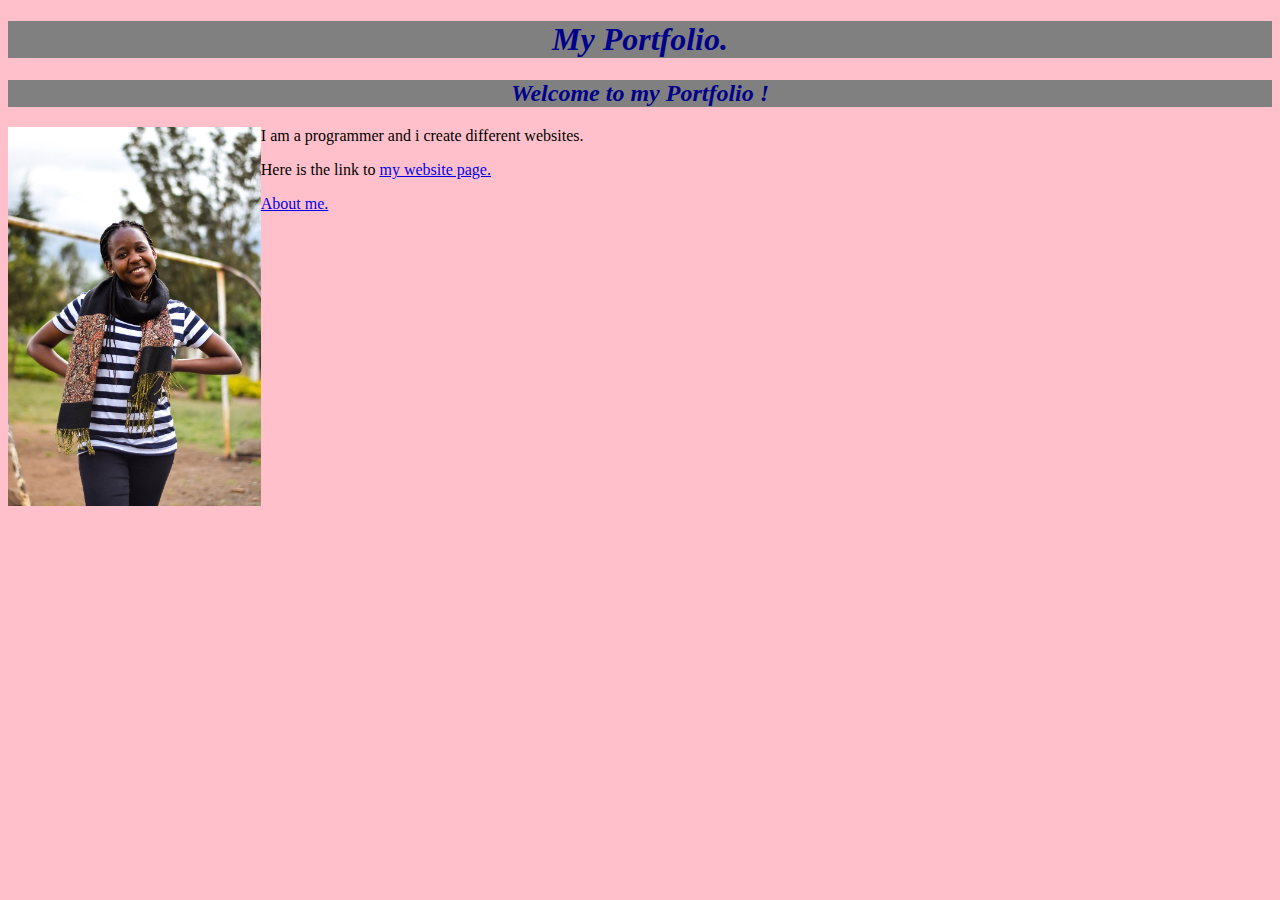
<file: index.html>
<!DOCTYPE html>
<html>
  <head>
    <title>My Portfolio</title>
    <link href="css/style.css" rel="stylesheet" type= "text/css" >
  </head>
  <body>
    <div class=<"box">
    <h1>My Portfolio.</h1>
    <h2>Welcome to my Portfolio !</h2>
    <img src="images/dory.jpg" alt="Doris Mtae.">
    <p>I am a programmer and i create different websites.</p>
    <p>Here is the link to <a href="my-projects.html">my website page.</a></p>
    <p> <a href="Aboutme.html">About me.</a></p>
  </div>

  </body>
</html>
</file>
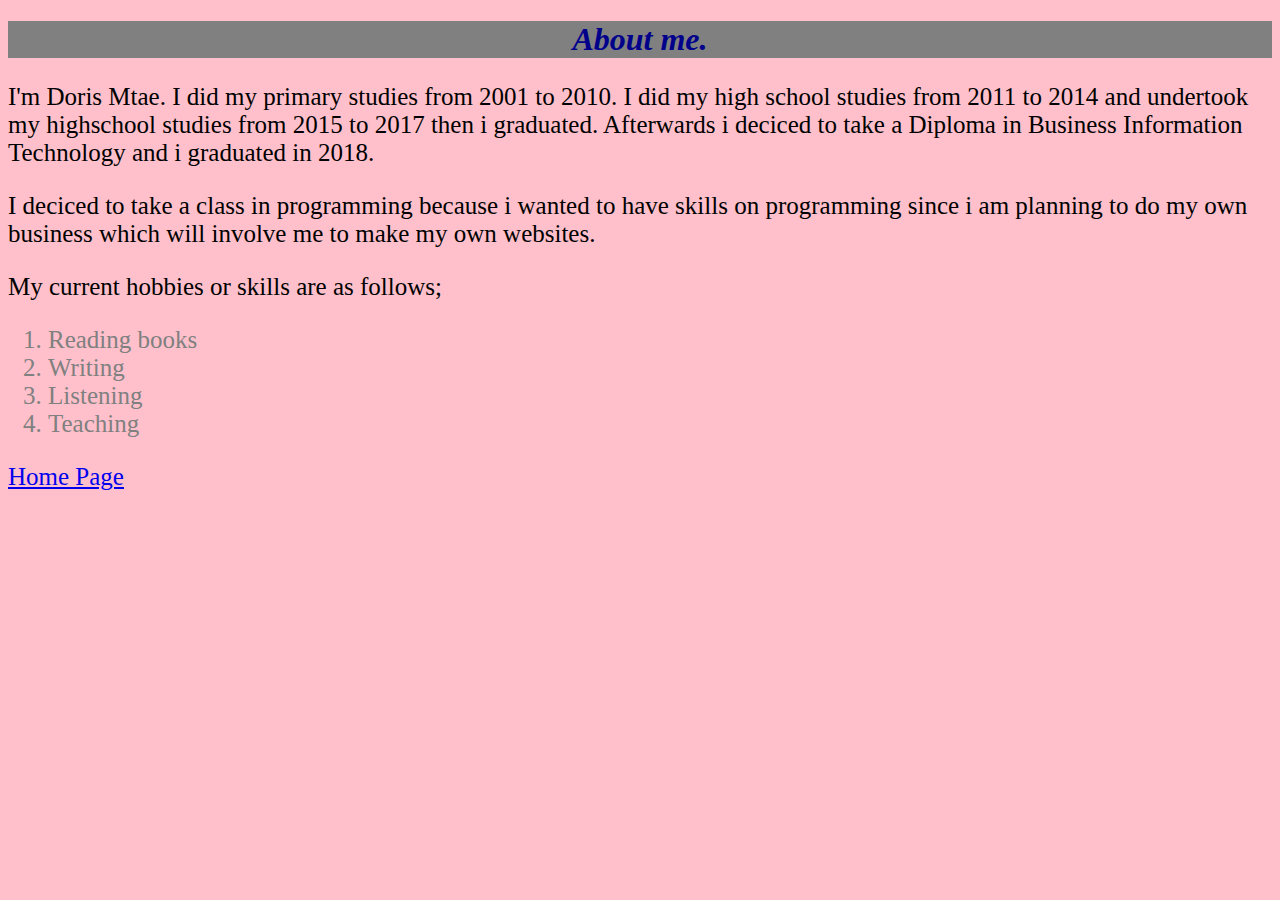
<file: Aboutme.html>
<!DOCTYPE html>
<html>
  <head>

    <title></title>
    <link href="css/style.css" rel="stylesheet" type= "text/css" >

  </head>
  <body>
    <h1>About me.</h1>
    <div class="box-model">
    <p class="intro">I'm Doris Mtae. I did my primary studies from 2001 to 2010. I did my high school studies from 2011 to 2014 and undertook my highschool studies from 2015 to 2017 then i graduated. Afterwards i deciced to take a Diploma in Business Information Technology and i graduated in 2018.</p>
    <p class="intro"> I deciced to take a class in programming because i wanted to have skills on programming since i am planning to do my own business which will involve me to make my own websites.</p>
    <p class="intro">My current hobbies or skills are as follows;</p>
    <ol>
      <li class="list">Reading books</li>
      <li class="list">Writing</li>
      <li class="list">Listening</li>
      <li class="list">Teaching</li>
    </ol>
  </div>
<p class="intro"> <a href="portfolio.html">Home Page</a></p>
  </body>
</html>
</file>
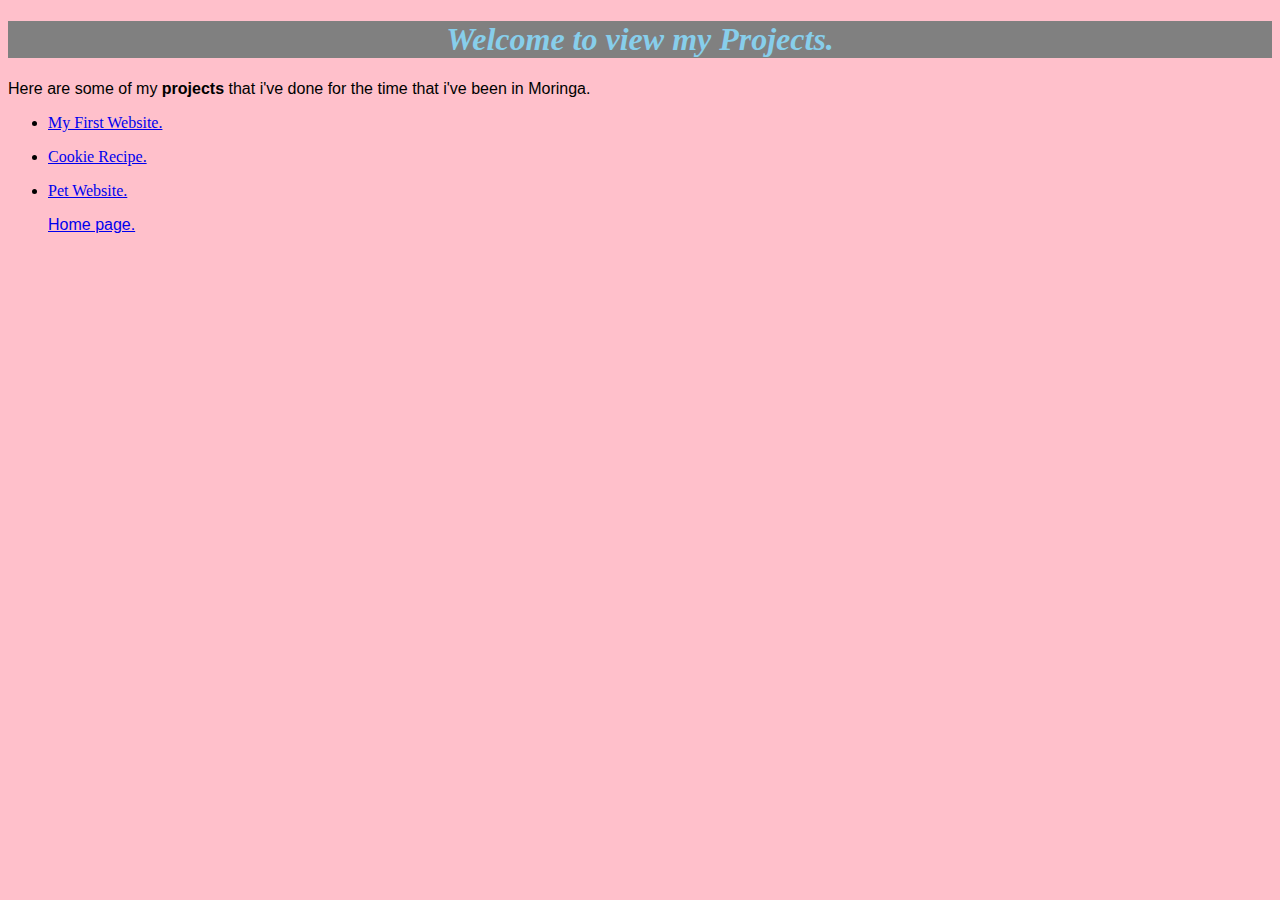
<file: my-projects.html>
<!DOCTYPE html>
<html>
  <head>

    <title>My Projects</title>
    <link href="css/doris.css" rel="stylesheet" type="text/css">
  </head>
  <body>
    <h1>Welcome to view my Projects.</h1>
    <p>Here are some of my <strong>projects</strong> that i've done for the time that i've been in Moringa.</p>
    <ul>
      <p><li><a href="https://github.com/dorismtae/my-first-webpage">My First Website.</a></li></p>

      <p><li><a href="https://github.com/dorismtae/cookie-recipe".">Cookie Recipe.</a></li></p>
      <p><li><a href="https://github.com/dorismtae/Pet-Website">Pet Website.</a></li></p>
      <p> <a href="index.html">Home page.</a></p>
    </ul>
  </body>
</html>
</file>
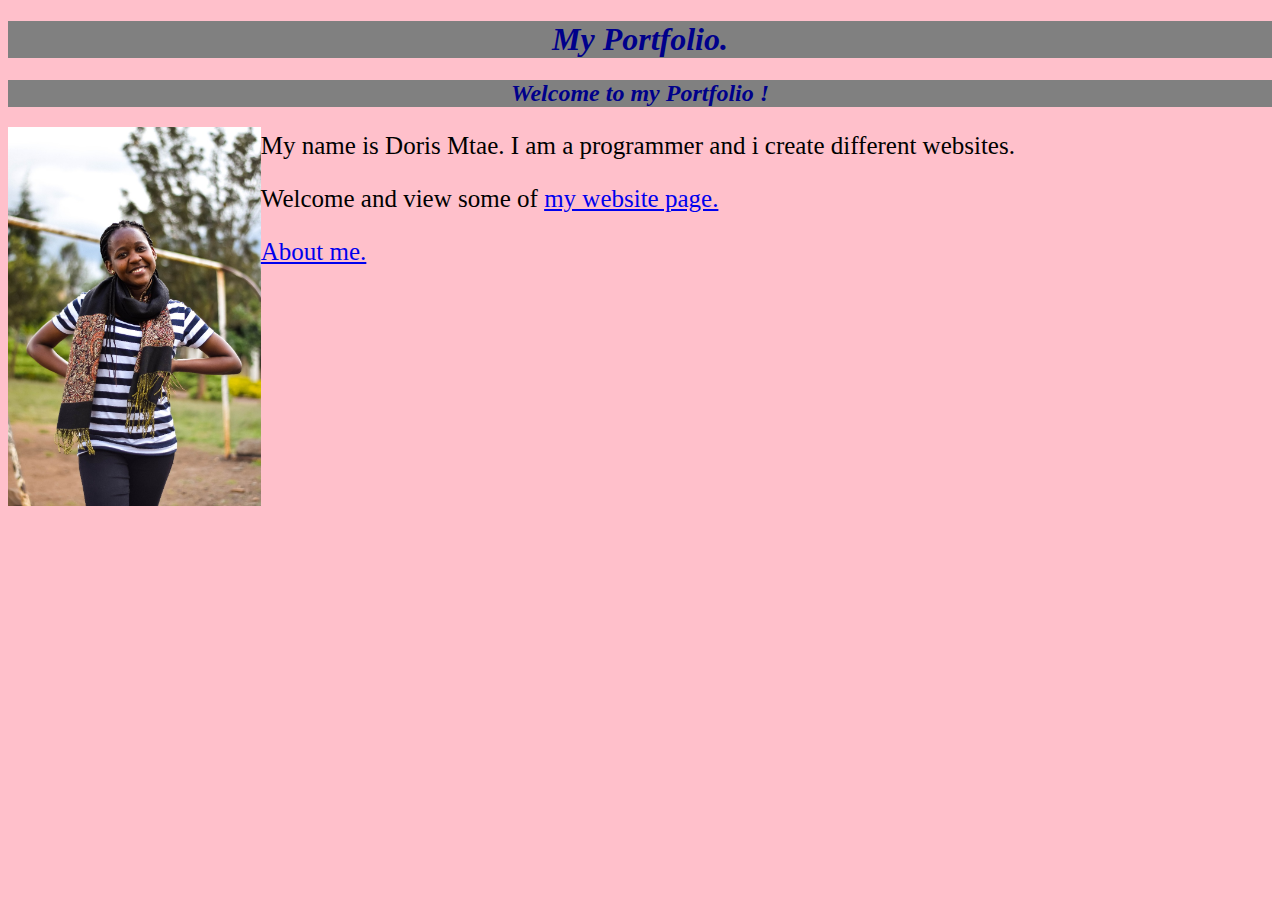
<file: portfolio.html>
<!DOCTYPE html>
<html>
  <head>
    <title>My Portfolio</title>
    <link href="css/style.css" rel="stylesheet" type= "text/css" >
  </head>
  <body>
    <h1>My Portfolio.</h1>
    <h2>Welcome to my Portfolio !</h2>
    <img src="images/dory.jpg">
    <p class="intro">My name is Doris Mtae. I am a programmer and i create different websites.</p>
    <p id="line1">Welcome and view some of <a href="my-projects.html"> my website page.</a></p>
    <p class="line2"> <a href="Aboutme.html">About me.</a></p>


  </body>
</html>
</file>
<file: css/style.css>
h1{
  color: darkblue;
  font-style: italic;
  font-size: 40 px;
  text-align: center;
  background-color: grey;
}
h2{
  font-style: italic;
  font-size: 40 px;
  color: darkblue;
  text-align: center;
  background-color: grey;
}
body{
  background-color: pink;
}
img{
  float: left;
  width: 20%;
  height: 20%;
}
p.intro{
  font-size: 25px;
}
#line1{
  font-size: 25px;
}
p.line2{
  font-size: 25px;
}
li.list{
  font-size: 25px;
  color: grey;
}
.box{
  border: 5px grey;
}
</file>
<file: css/doris.css>
h1
{
  color: skyblue;
  background-color: grey;
  font-style: italic;
  font-size: 40 px;
  text-align: center;
}
body{
  background-color: pink;
}
p{
  font-size: 40 px;
  font-family: sans-serif;
}
.box-model{
  border: 5px grey;
}
</file>
